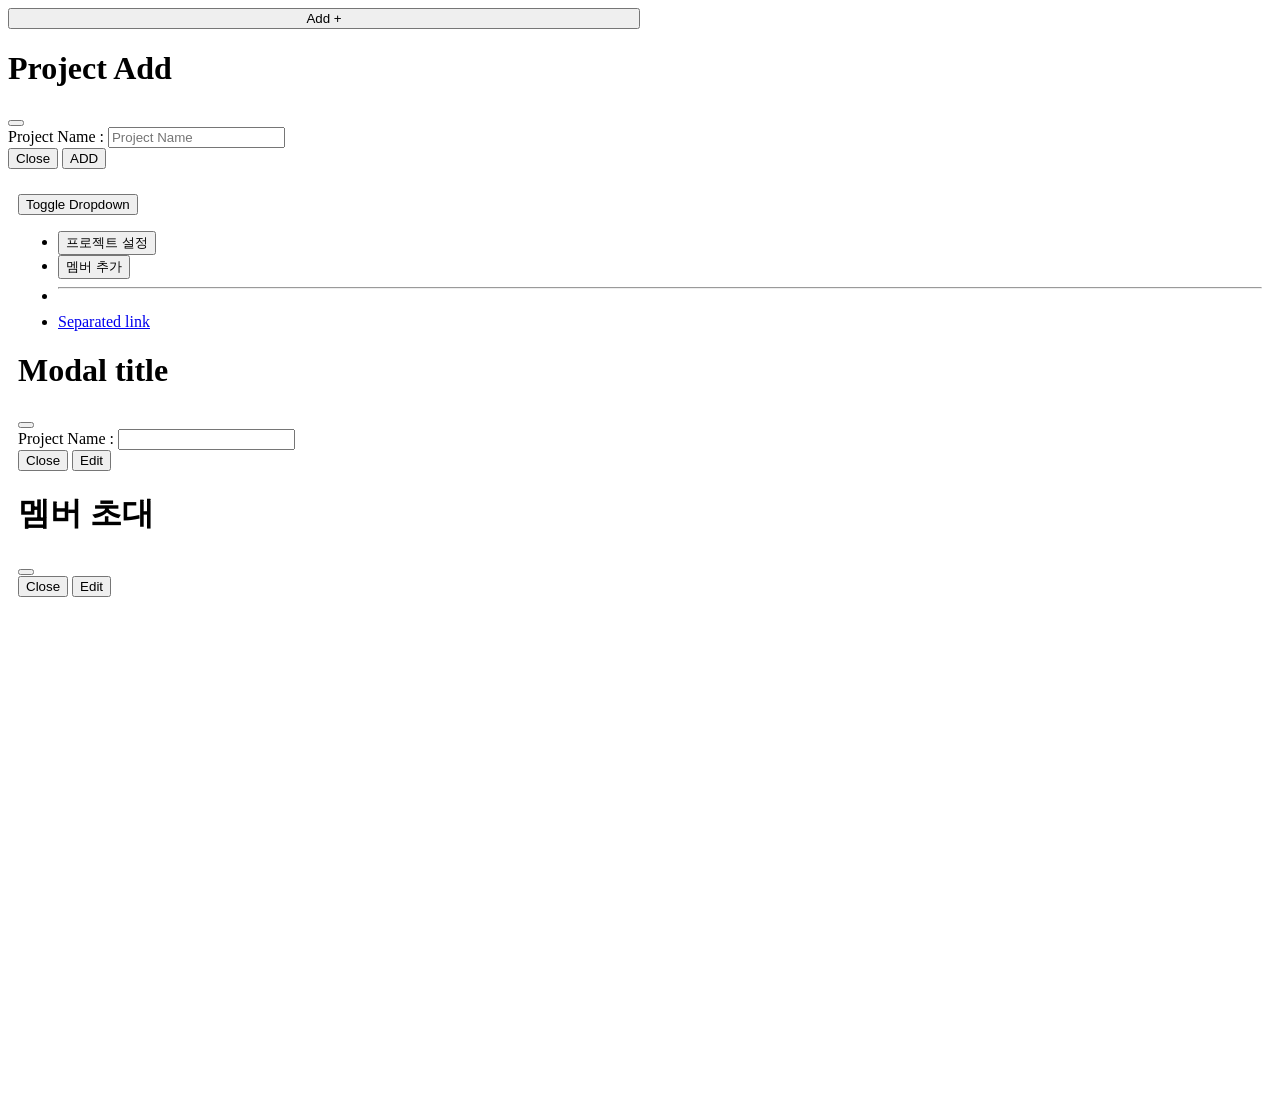
<file: src/main/resources/templates/main/projects.html>
<!DOCTYPE html>
<html lang="ko"
      xmlns:th="http://www.thymeleaf.org"
      xmlns:layout="http://www.ultraq.net.nz/thymeleaf/layout"
      layout:decorate="~{main/index}" xmlns="http://www.w3.org/1999/html">
<th:block layout:fragment="projectList">
    <div class="d-flex align-items-center flex-shrink-0 p-2 link-body-emphasis text-decoration-none border-bottom">
        <button type="button" class="btn btn-primary me-2" data-bs-toggle="modal" data-bs-target="#projectModal"
                style="width: 50%">
            Add +
        </button>

        <!-- Modal -->
        <div class="modal fade" id="projectModal" data-bs-backdrop="static" data-bs-keyboard="false"
             tabindex="-1"
             aria-labelledby="staticBackdropLabel" aria-hidden="true">
            <div class="modal-dialog">
                <div class="modal-content">
                    <div class="modal-header">
                        <h1 class="modal-title fs-5" id="projectModalLabel">Project Add</h1>
                        <button type="button" class="btn-close" data-bs-dismiss="modal"
                                aria-label="Close"></button>
                    </div>
                    <form method="post" th:action="@{/project/register}">
                        <div class="modal-body">

                            <input type="hidden" th:value="${session.user.userId}" name="userId">

                            <div class="mb-3">
                                <label for="projectName-input" class="col-form-label">Project Name :</label>
                                <input type="text" class="form-control" name="projectName"
                                       id="projectName-input"
                                       placeholder="Project Name">
                            </div>

                        </div>
                        <div class="modal-footer">
                            <button type="button" class="btn btn-secondary" data-bs-dismiss="modal">Close
                            </button>
                            <button type="submit" class="btn btn-primary">ADD</button>
                        </div>
                    </form>
                </div>
            </div>
        </div>
    </div>

    <div class="list-group list-group-flush border-bottom scrollarea"
         style="overflow: scroll;height:100vh;padding: 10px;">
        <div class="btn-group" th:each="projectItem : ${session.projects}">
            <a th:href="@{/project/{projectId}(projectId=${projectItem.projectId})}"
               th:classappend="${session.project != null && projectItem.projectId == session.project.projectId} ? 'btn btn-primary list-group-item-action  py-2 lh-sm ' : 'btn btn-outline-secondary list-group-item-action py-2 lh-sm'"
               aria-current="true">
                <div class="d-flex w-100 align-items-center justify-content-between">
                    <p th:text="${projectItem.projectName}" style="font-size: 15px;margin-bottom: 0px;"></p>
                </div>
            </a>
            <button type="button" data-bs-toggle="dropdown" aria-expanded="false"
                    th:classappend="${session.project != null && projectItem.projectId == session.project.projectId} ? 'btn btn-primary dropdown-toggle dropdown-toggle-split' : 'btn btn-outline-secondary dropdown-toggle dropdown-toggle-split'">
                <span class="visually-hidden">Toggle Dropdown</span>
            </button>
            <ul class="dropdown-menu">
                <li>
                    <button class="dropdown-item" data-bs-toggle="modal"
                            th:data-bs-target="'#projectSettingModal'+${projectItem.projectId}">프로젝트 설정
                    </button>
                </li>
                <li>
                    <button class="dropdown-item" data-bs-toggle="modal"
                            th:data-bs-target="'#memberAddModal'+${projectItem.projectId}"
                            th:projectId="${projectItem.projectId}"
                            th:onclick="getUsers(this.getAttribute('projectId'))">멤버 추가
                    </button>
                </li>
                <li>
                    <hr class="dropdown-divider">
                </li>
                <li><a class="dropdown-item" href="#">Separated link</a></li>
            </ul>

            <!-- Modal -->
            <div class="modal fade" th:id="'projectSettingModal'+${projectItem.projectId}" tabindex="-1"
                 th:aria-labelledby="'projectSettingModalLabel'+${projectItem.projectId}" aria-hidden="true">
                <div class="modal-dialog">
                    <div class="modal-content">
                        <div class="modal-header">
                            <h1 class="modal-title fs-5" th:id="'projectSettingModalLabel'+${projectItem.projectId}">
                                Modal title</h1>
                            <button type="button" class="btn-close" data-bs-dismiss="modal" aria-label="Close"></button>
                        </div>
                        <form method="post"
                              th:action="@{/project/modify/{projectId}(projectId=${projectItem.projectId})}">
                            <div class="modal-body">

                                <input type="hidden" th:value="${projectItem.projectId}" name="projectId">

                                <div class="mb-3">
                                    <label for="projectModifyName-input" class="col-form-label">Project Name :</label>
                                    <input type="text" class="form-control" name="projectName"
                                           id="projectModifyName-input"
                                           th:value="${projectItem.projectName}">
                                </div>


                            </div>
                            <div class="modal-footer">
                                <button type="button" class="btn btn-secondary" data-bs-dismiss="modal">Close
                                </button>
                                <button type="submit" class="btn btn-primary">Edit</button>
                            </div>
                        </form>
                    </div>
                </div>
            </div>

            <div class="modal fade" th:id="'memberAddModal'+${projectItem.projectId}" tabindex="-1"
                 th:aria-labelledby="'memberAddModalLabel'+${projectItem.projectId}" aria-hidden="true">
                <div class="modal-dialog">
                    <div class="modal-content">
                        <div class="modal-header">
                            <h1 class="modal-title fs-5" th:id="'memberAddModalLabel'+${projectItem.projectId}">
                                멤버 초대</h1>
                            <button type="button" class="btn-close" data-bs-dismiss="modal" aria-label="Close"></button>
                        </div>
                        <form method="post"
                              th:action="@{/project/{projectId}/member/invite(projectId=${projectItem.projectId})}">
                            <div class="modal-body">

                                <input type="hidden" th:value="${projectItem.projectId}" name="projectId">
                                <div th:id="'userList'+${projectItem.projectId}">

                                </div>

                            </div>
                            <div class="modal-footer">
                                <button type="button" class="btn btn-secondary" data-bs-dismiss="modal">Close
                                </button>
                                <button type="submit" class="btn btn-primary">Edit</button>
                            </div>
                        </form>
                    </div>
                </div>
            </div>

        </div>
    </div>
    <script th:inline="javascript">
        function getUsers(projectId) {
            $.ajax({
                url: 'http://localhost:9090/users',
                success: function (data) {
                    var users = data;
                    var userList = $('#userList' + projectId);
                    userList.empty(); // 기존 목록을 비웁니다.
                    $.each(users, function (index, user) {
                        var checkbox = $('<input>').attr({
                            class:'me-2',
                            name:'userId',
                            type: 'checkbox',
                            id: 'checkbox_' + user.userId, // Set checkbox id
                            value: user.userId // Set checkbox value
                        });

                        // Create label element
                        var label = $('<label>').attr('for', 'checkbox_' + user.userId).text(user.userId); // Set label for attribute and text

                        // Append checkbox and label to the list
                        userList.append(checkbox);
                        userList.append(label);
                        userList.append($('<br>'));
                    });
                    console.log(data)
                },
            })
        }

        getUsers();
    </script>

</th:block>
</html>
</file>
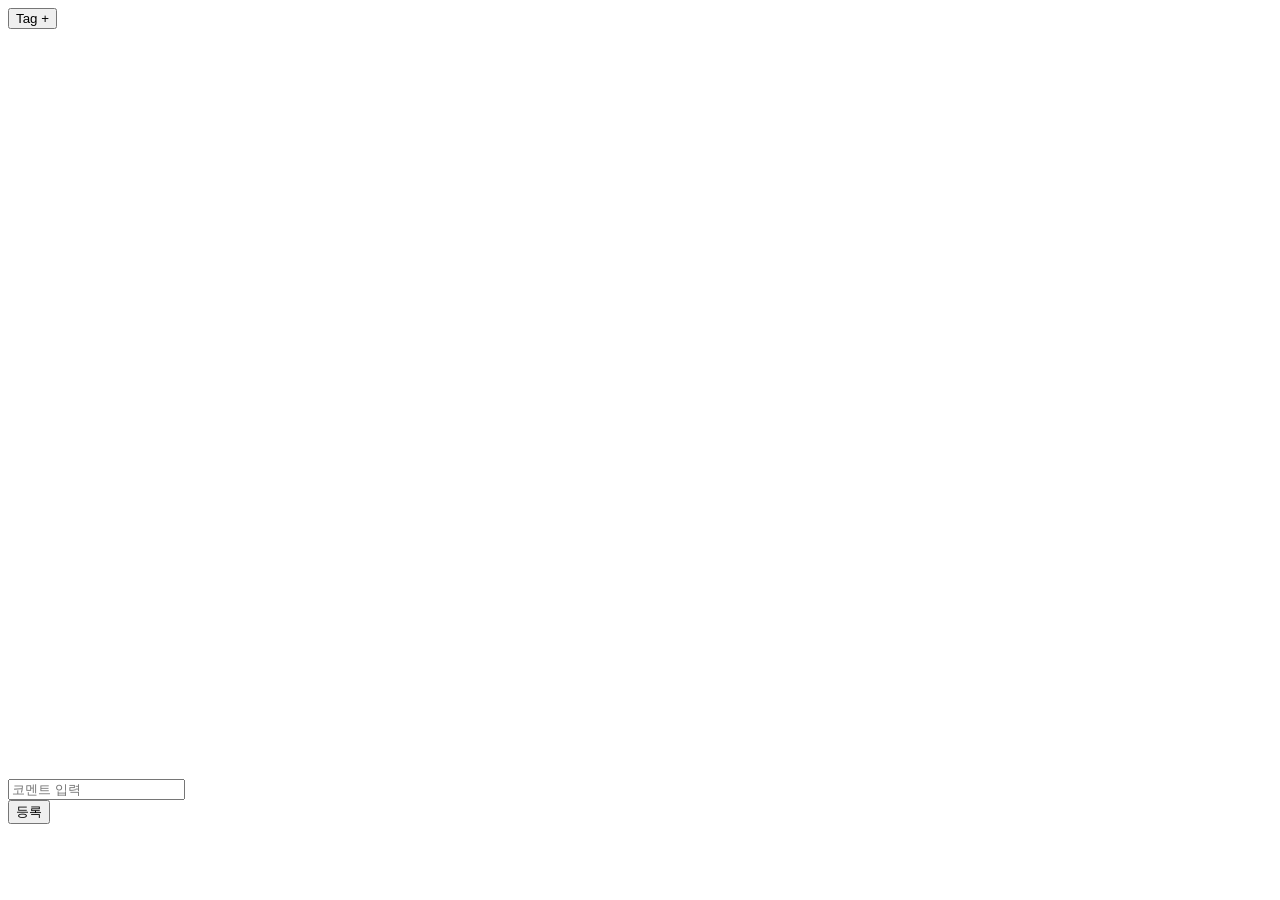
<file: src/main/resources/templates/main/taskDetail.html>
<!DOCTYPE html>
<html lang="ko"
      xmlns:th="http://www.thymeleaf.org"
      xmlns:layout="http://www.ultraq.net.nz/thymeleaf/layout"
      layout:decorate="~{main/tasks}">
<th:block layout:fragment="taskDetail">

    <div class="col-md-9 ms-sm-auto col-lg-10 px-md-4" style="width: 80%;height:95vh">
        <div class="d-flex align-items-center flex-shrink-0 p-2 link-body-emphasis text-decoration-none border-bottom">
            <button type="button" class="btn btn-info" data-bs-toggle="modal" data-bs-target="#tagModal">
                Tag +
            </button>
        </div>
        <div class="card card-widget mt-2">
            <div class="card-header">
                <div class="d-flex justify-content-between bd-highlight">
                    <div>
                        <strong th:text="${task.taskTitle}"></strong>
                    </div>
                    <div>
                        <strong th:text="${'등록자 : '+task.userId +'등록일 : '+task.createAt}"></strong>
                    </div>


                </div>


            </div>

            <div class="card-body">
                <div class="ps-2" style="height: 300px">
                    <strong th:text="${task.taskContent}"></strong>
                </div>
                <div class="card-footer card-comments"  style="overflow: scroll;height: 50vh">

                    <div class="card-comment" th:if="${commentList !=null}"
                         th:each="comment : ${commentList}" >
                        <div class="d-flex justify-content-between bd-highlight">
                            <div>
                                <strong th:text="${'등록자 : '+comment.userId +'등록일 : '+comment.createAt}"></strong>
                            </div>

                        </div>

                        <strong th:text="${comment.content}"></strong>

                    </div>
                </div>

                <div class="card-footer">
                    <form th:action="@{/comment}" th:method="post">
                        <input type="hidden" th:value="${session.project.projectId}" name="projectId">
                        <input type="hidden" th:value="${task.taskId}" name="taskId">
                        <input type="hidden" th:value="${session.user.userId}" name="userId">
                        <div class="row">
                            <div class="col-md-11">
                                <input type="text" class="form-control form-control-sm" placeholder="코멘트 입력"
                                       name="content">
                            </div>
                            <div class="col-md-1">
                                <button type="submit" class="btn btn-default btn-sm">등록</button>
                            </div>
                        </div>
                    </form>
                </div>

            </div>

        </div>
    </div>
</th:block>
</html>
</file>
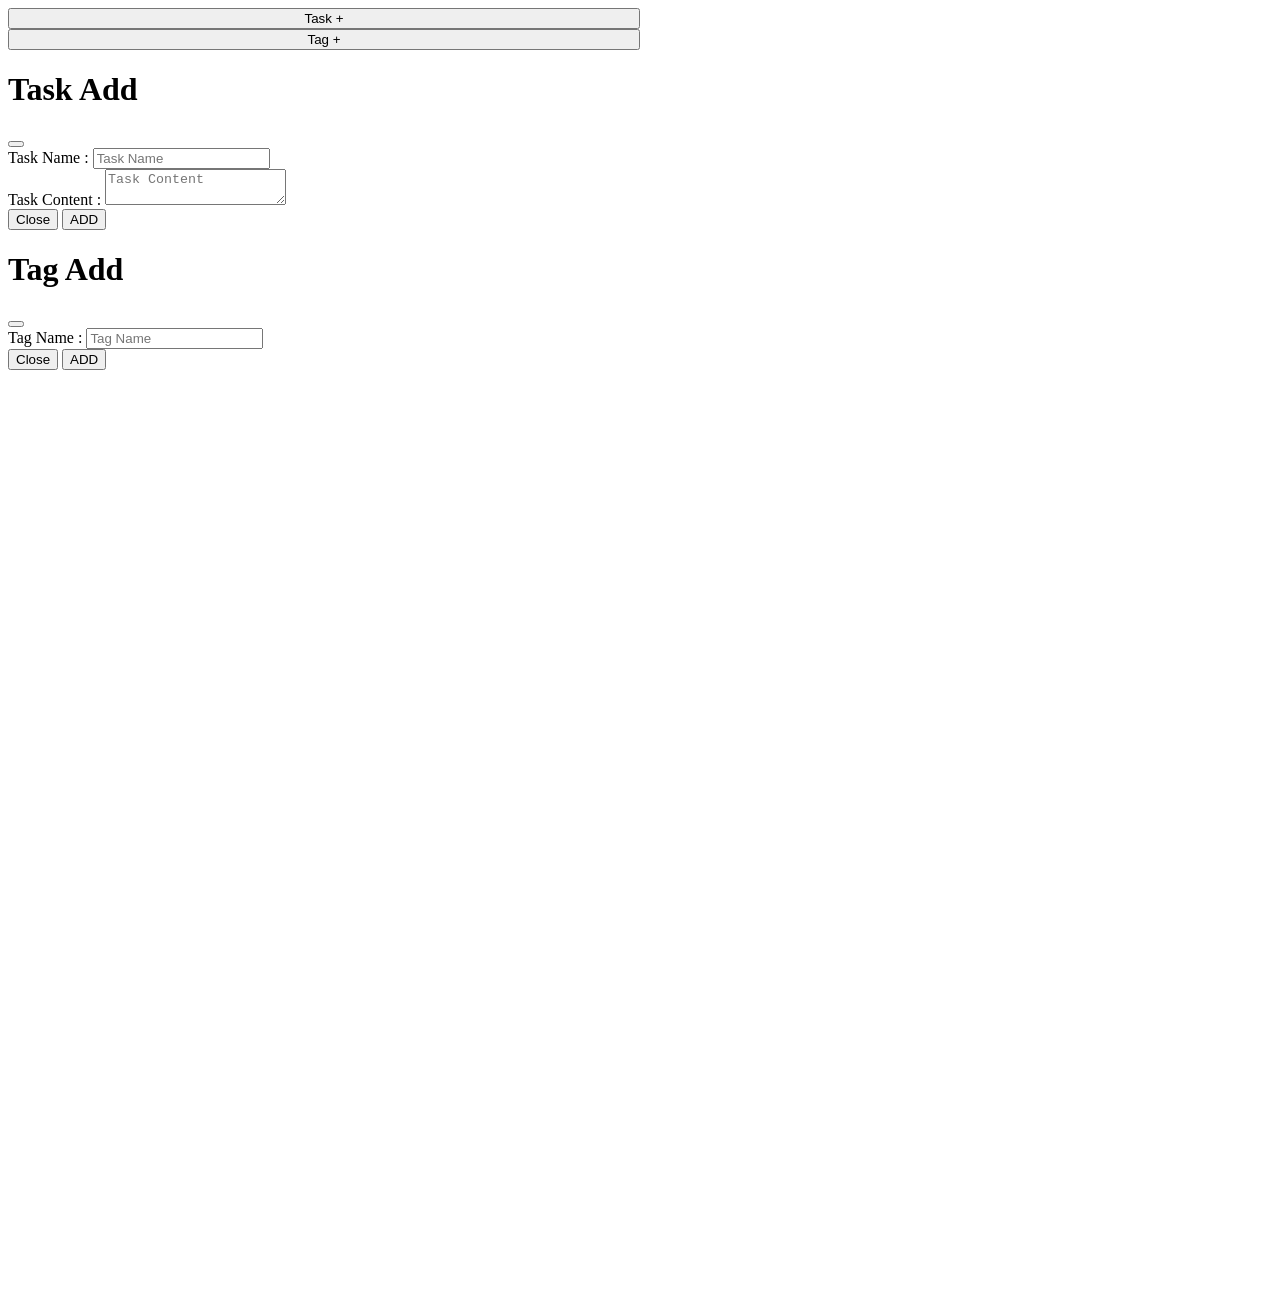
<file: src/main/resources/templates/main/tasks.html>
<!DOCTYPE html>
<html lang="ko"
      xmlns:th="http://www.thymeleaf.org"
      xmlns:layout="http://www.ultraq.net.nz/thymeleaf/layout"
      layout:decorate="~{main/projects}">
<th:block layout:fragment="taskList">
    <div class="d-flex align-items-center flex-shrink-0 p-2 link-body-emphasis text-decoration-none border-bottom"
         th:if="${session.project !=null}">
        <button type="button" class="btn btn-primary me-2" data-bs-toggle="modal" data-bs-target="#taskModal" style="width: 50%">
            Task +
        </button>
        <button type="button" class="btn btn-info" data-bs-toggle="modal" data-bs-target="#tagModal" style="width: 50%">
            Tag +
        </button>
<!--        <div size="18" class="col-md-4">-->
<!--            <div  class="p-3 mb-0 py-3 text-bg-primary rounded-3"></div>-->
<!--        </div>-->


        <!-- Modal -->
        <div class="modal fade" id="taskModal" data-bs-backdrop="static" data-bs-keyboard="false"
             tabindex="-1"
             aria-labelledby="staticBackdropLabel" aria-hidden="true">
            <div class="modal-dialog">
                <div class="modal-content">
                    <div class="modal-header">
                        <h1 class="modal-title fs-5" id="taskModalLable">Task Add</h1>
                        <button type="button" class="btn-close" data-bs-dismiss="modal"
                                aria-label="Close"></button>
                    </div>
                    <form method="post" th:action="@{/task/register}">
                        <div class="modal-body">
                            <input type="hidden" th:value="${session.project.projectId}" name="projectId">
                            <input type="hidden" th:value="${session.user.userId}" name="userId">

                            <div class="mb-3">
                                <label for="taskName-input" class="col-form-label">Task Name :</label>
                                <input type="text" class="form-control" name="taskTitle"
                                       id="taskName-input"
                                       placeholder="Task Name">
                            </div>
                            <div class="mb-3">
                                <label for="taskName-input" class="col-form-label">Task Content :</label>
                                <textarea class="form-control" name="taskContent"
                                       id="taskContent-input"
                                          placeholder="Task Content"></textarea>
                            </div>

                        </div>
                        <div class="modal-footer">
                            <button type="button" class="btn btn-secondary" data-bs-dismiss="modal">Close
                            </button>
                            <button type="submit" class="btn btn-primary">ADD</button>
                        </div>

                    </form>
                </div>
            </div>
        </div>

        <div class="modal fade" id="tagModal" data-bs-backdrop="static" data-bs-keyboard="false"
             tabindex="-1"
             aria-labelledby="staticBackdropLabel" aria-hidden="true">
            <div class="modal-dialog">
                <div class="modal-content">
                    <div class="modal-header">
                        <h1 class="modal-title fs-5" id="tagModalLable">Tag Add</h1>
                        <button type="button" class="btn-close" data-bs-dismiss="modal"
                                aria-label="Close"></button>
                    </div>
                    <form method="post" th:action="@{/tag/register}">
                        <div class="modal-body">
                            <input type="hidden" th:value="${session.project.projectId}" name="projectId">
                            <div class="mb-3">
                                <label for="taskName-input" class="col-form-label">Tag Name :</label>
                                <input type="text" class="form-control" name="tagName"
                                       id="tagName-input"
                                       placeholder="Tag Name">
                            </div>

                        </div>
                        <div class="modal-footer">
                            <button type="button" class="btn btn-secondary" data-bs-dismiss="modal">Close
                            </button>
                            <button type="submit" class="btn btn-primary">ADD</button>
                        </div>

                    </form>
                </div>
            </div>
        </div>
    </div>

    <div class="list-group list-group-flush border-bottom scrollarea"
         style="overflow: scroll;height:100vh;padding: 10px;" th:if="${session.taskList !=null}">
        <a th:href="@{/project/{projectId}/task/{taskId}(projectId=${session.project.projectId},taskId=${taskItem.taskId})}"
           th:classappend="${task != null && taskItem.taskId == task.taskId} ? 'list-group-item list-group-item-action  py-2 lh-sm active' : 'list-group-item list-group-item-action py-2 lh-sm'"
           aria-current="true"
           th:each="taskItem : ${session.taskList}">
            <div class="d-flex w-100 align-items-center justify-content-between">
                <strong class="mb-1" th:text="${taskItem.taskTitle}"></strong>
            </div>
        </a>
    </div>
</th:block>
</html>
</file>
